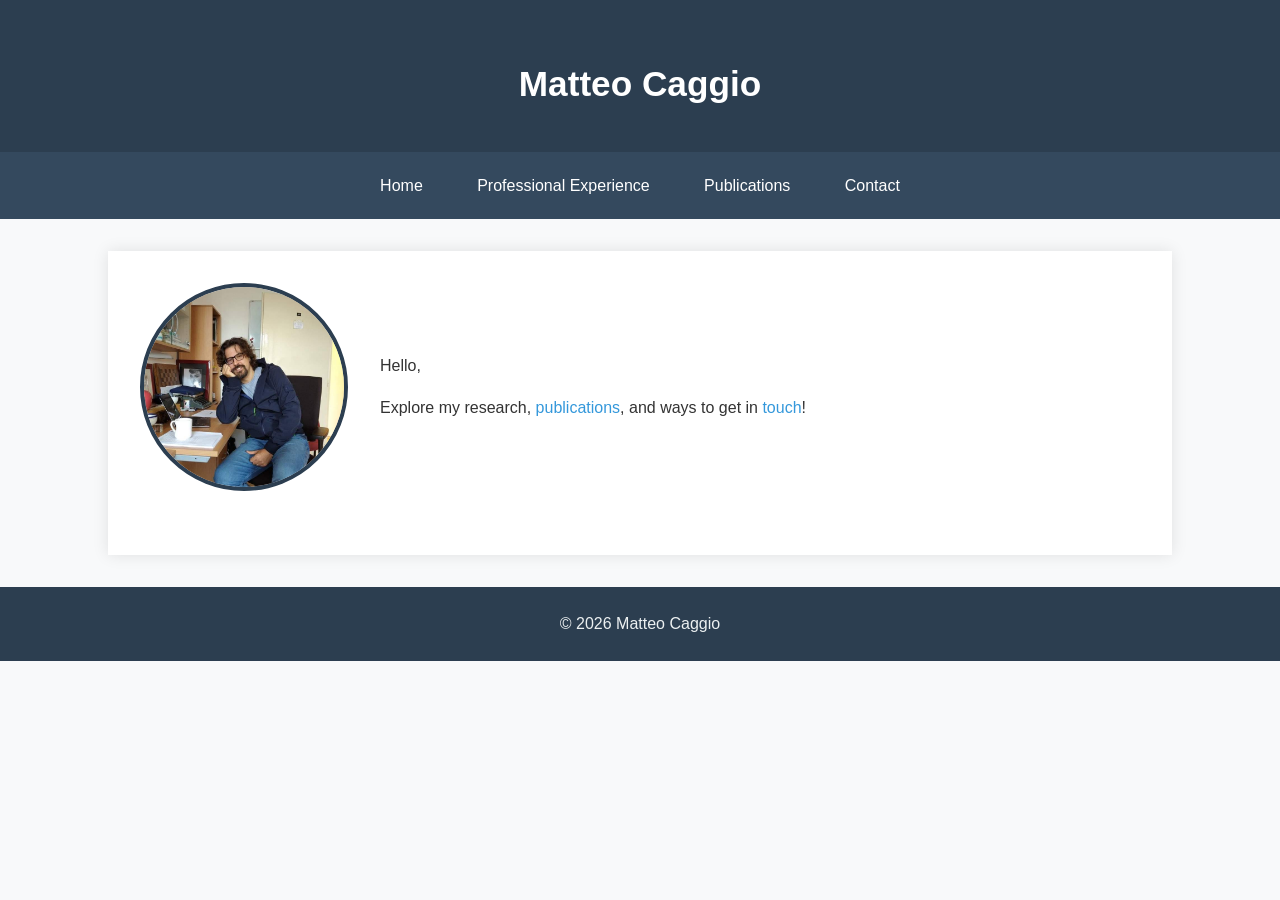
<file: index.html>
<!DOCTYPE html>
<html lang="en">
<head>
  <meta charset="UTF-8">
  <meta name="viewport" content="width=device-width, initial-scale=1.0">
  <title>Home | Matteo Caggio</title>
  <style>
    /* General styles */
    body {
      font-family: 'Segoe UI', Tahoma, Geneva, Verdana, sans-serif;
      margin: 0;
      padding: 0;
      background: #f8f9fa;
      color: #333;
      line-height: 1.6;
    }

    header {
      background: #2c3e50;
      color: white;
      text-align: center;
      padding: 2rem 1rem;
    }

    h1 {
      font-size: 2.2rem;
      margin-bottom: 0.5rem;
    }

    nav {
      background: #34495e;
      display: flex;
      justify-content: center;
      padding: 0.8rem;
    }

    nav a {
      color: white;
      text-decoration: none;
      padding: 0.5rem 1.2rem;
      margin: 0 0.5rem;
      border-radius: 4px;
      transition: background 0.3s;
    }

    nav a:hover {
      background: #4a6278;
    }

    main {
      max-width: 1000px;
      margin: 2rem auto;
      background: white;
      padding: 2rem;
      box-shadow: 0 0 15px rgba(0, 0, 0, 0.1);
    }

    footer {
      text-align: center;
      padding: 1.5rem;
      background: #2c3e50;
      color: #ecf0f1;
    }

    /* Home page styles */
    .intro {
      display: flex;
      align-items: center;
      gap: 2rem;
      flex-wrap: wrap;
      margin-bottom: 2rem;
    }

    .profile-pic img {
      width: 200px;
      height: 200px;
      object-fit: cover;
      border-radius: 50%;
      border: 4px solid #2c3e50;
      background-color: #e0e0e0;
      display: block;
    }

    .profile-pic {
      flex-shrink: 0;
    }

    .intro-text {
      flex: 1;
      min-width: 300px;
    }

    .intro-text a {
      color: #3498db;
      text-decoration: none;
    }

    .intro-text a:hover {
      text-decoration: underline;
    }

    @media (max-width: 768px) {
      .intro {
        flex-direction: column;
        text-align: center;
      }
      
      nav {
        flex-direction: column;
        align-items: center;
        padding: 0.5rem;
      }
      
      nav a {
        margin: 0.3rem 0;
        width: 100%;
        text-align: center;
      }
    }
  </style>
</head>
<body>
  <header>
    <h1>Matteo Caggio</h1>
  </header>

  <nav>
    <a href="index.html">Home</a>
    <a href="experience.html">Professional Experience</a>
    <a href="publications.html">Publications</a>
    <a href="contact.html">Contact</a>
  </nav>

  <main>
    <section class="intro">
      <div class="profile-pic">
        <!-- 如果图片不存在，将显示灰色占位区域 -->
        <img src="me_office.jpg" alt="Matteo Caggio" onerror="this.style.display='none'; this.nextElementSibling.style.display='block';">
        <div style="width:200px; height:200px; border-radius:50%; border:4px solid #2c3e50; background:#e0e0e0; display:none; line-height:200px; text-align:center;">No Image</div>
      </div>
      <div class="intro-text">
        <p>Hello, </p>
        <p>Explore my research, <a href="https://mathscinet.ams.org/mathscinet/author?authorId=1193410">publications</a>, and ways to get in <a href="./contact.html" >touch</a>!</p>
      </div>
    </section>
  </main>

  <footer>
    <div>&copy; 2026 Matteo Caggio</div>
  </footer>
</body>
</html>
</file>
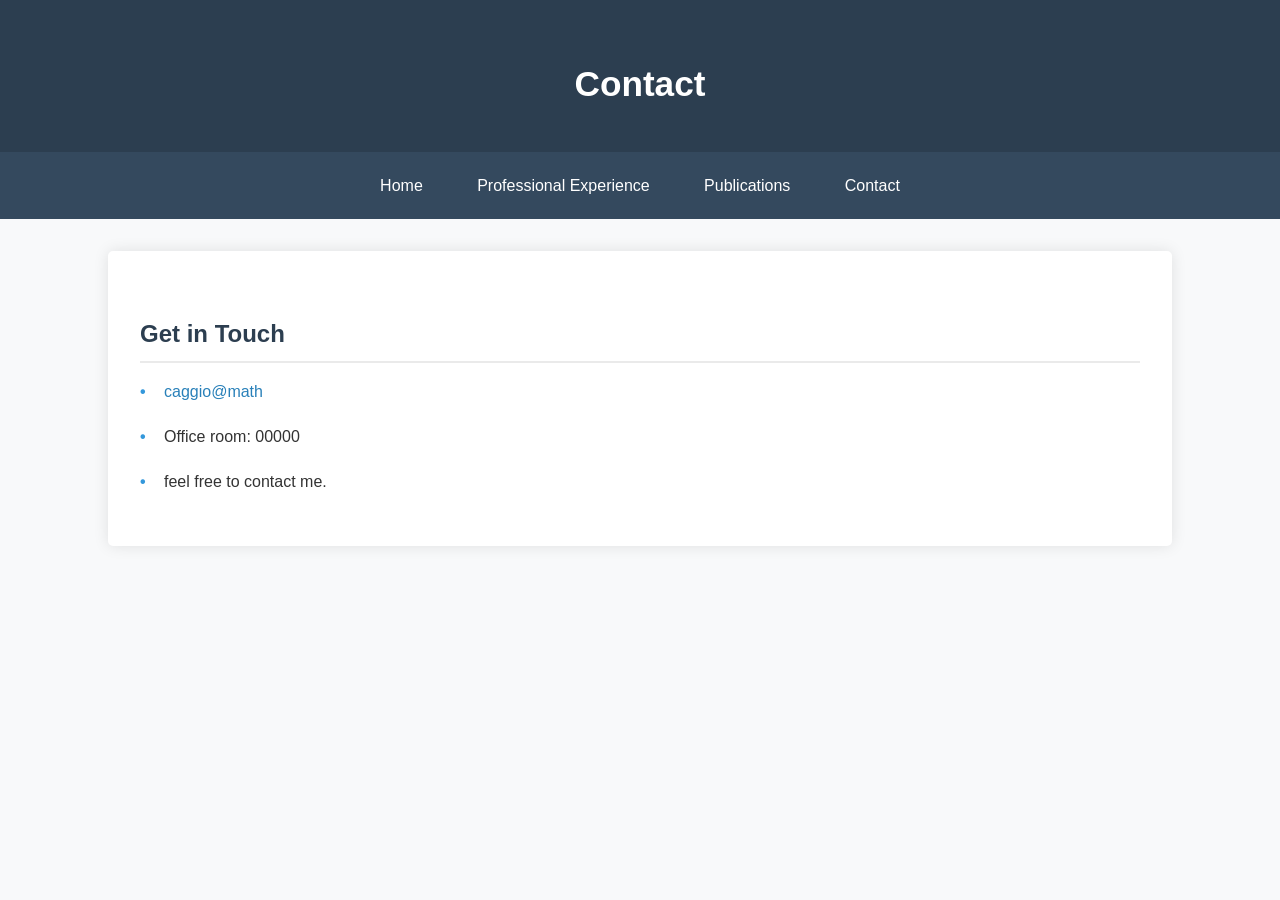
<file: contact.html>
<!DOCTYPE html>
<html lang="en">
<head>
  <meta charset="UTF-8">
  <meta name="viewport" content="width=device-width, initial-scale=1.0">
  <title>Contact |Matteo Caggio</title>
  <style>
    /* General styles */
    body {
      font-family: 'Segoe UI', Tahoma, Geneva, Verdana, sans-serif;
      margin: 0;
      padding: 0;
      background: #f8f9fa;
      color: #333;
      line-height: 1.6;
    }

    header {
      background: #2c3e50;
      color: white;
      text-align: center;
      padding: 2rem 1rem;
    }

    h1 {
      font-size: 2.2rem;
      margin-bottom: 0.5rem;
    }

    nav {
      background: #34495e;
      display: flex;
      justify-content: center;
      padding: 0.8rem;
    }

    nav a {
      color: white;
      text-decoration: none;
      padding: 0.5rem 1.2rem;
      margin: 0 0.5rem;
      border-radius: 4px;
      transition: background 0.3s;
    }

    nav a:hover {
      background: #4a6278;
    }

    main {
      max-width: 1000px;
      margin: 2rem auto;
      background: white;
      padding: 2rem;
      box-shadow: 0 0 15px rgba(0, 0, 0, 0.1);
      border-radius: 5px;
    }

    footer {
      text-align: center;
      padding: 1.5rem;
      background: #2c3e50;
      color: #ecf0f1;
    }

    /* Contact specific styles */
    h2 {
      color: #2c3e50;
      margin: 2rem 0 1rem 0;
      padding-bottom: 0.5rem;
      border-bottom: 2px solid #eaeaea;
    }

    .contact-container {
      display: flex;
      flex-wrap: wrap;
      gap: 2rem;
      margin: 1.5rem 0;
    }

    .contact-info {
      flex: 1;
      min-width: 300px;
    }

    .contact-item {
      margin-bottom: 1.2rem;
      padding-left: 1.5rem;
      position: relative;
    }

    .contact-item:before {
      content: "•";
      position: absolute;
      left: 0;
      color: #3498db;
      font-weight: bold;
    }

    .email {
      color: #2980b9;
      font-weight: 500;
      text-decoration: none;
    }

    .email:hover {
      text-decoration: underline;
    }

    .contact-form {
      flex: 1;
      min-width: 300px;
    }

    .form-group {
      margin-bottom: 1.2rem;
    }

    label {
      display: block;
      margin-bottom: 0.5rem;
      font-weight: 500;
      color: #2c3e50;
    }

    input, textarea {
      width: 100%;
      padding: 0.8rem;
      border: 1px solid #ddd;
      border-radius: 4px;
      font-family: inherit;
      font-size: 0.95rem;
    }

    textarea {
      min-height: 120px;
      resize: vertical;
    }

    button {
      background: #3498db;
      color: white;
      border: none;
      padding: 0.8rem 1.5rem;
      border-radius: 4px;
      cursor: pointer;
      font-size: 1rem;
      transition: background 0.3s;
    }

    button:hover {
      background: #2980b9;
    }

    .map-placeholder {
      background: #f0f4f8;
      height: 200px;
      border-radius: 5px;
      display: flex;
      align-items: center;
      justify-content: center;
      color: #7f8c8d;
      margin-top: 1.5rem;
    }

    @media (max-width: 768px) {
      nav {
        flex-direction: column;
        align-items: center;
        padding: 0.5rem;
      }
      
      nav a {
        margin: 0.3rem 0;
        width: 100%;
        text-align: center;
      }
      
      main {
        padding: 1.5rem;
        margin: 1rem;
      }

    /* Contact specific styles */
    h2 {
      color: #2c3e50;
      margin: 2rem 0 1rem 0;
      padding-bottom: 0.5rem;
      border-bottom: 2px solid #eaeaea;
    }

    .contact-info {
      margin: 1.5rem 0;
    }

    .contact-item {
      margin-bottom: 1.2rem;
      padding-left: 1.5rem;
      position: relative;
    }

    .contact-item:before {
      content: "•";
      position: absolute;
      left: 0;
      color: #3498db;
      font-weight: bold;
    }

    .email {
      color: #2980b9;
      font-weight: 500;
    }

    @media (max-width: 768px) {
      nav {
        flex-direction: column;
        align-items: center;
        padding: 0.5rem;
      }
      
      nav a {
        margin: 0.3rem 0;
        width: 100%;
        text-align: center;
      }
      
      main {
        padding: 1.5rem;
        margin: 1rem;
      }
    }
  </style>
</head>
<body>
  <header>
    <h1>Contact</h1>
  </header>

  <nav>
    <a href="index.html">Home</a>
    <a href="experience.html">Professional Experience</a>
    <a href="publications.html">Publications</a>
    <a href="contact.html">Contact</a>
  </nav>

  <main>
    <h2>Get in Touch</h2>
    <div class="contact-info">
      <div class="contact-item">
        <span class="email"> caggio@math</span> 
      </div>
      <div class="contact-item">
        Office room: 00000
      </div>
    </div>
     <div class="contact-item">
        feel free to contact me.  
      </div>
    </div>
  </main>


</body>
</html>
</file>
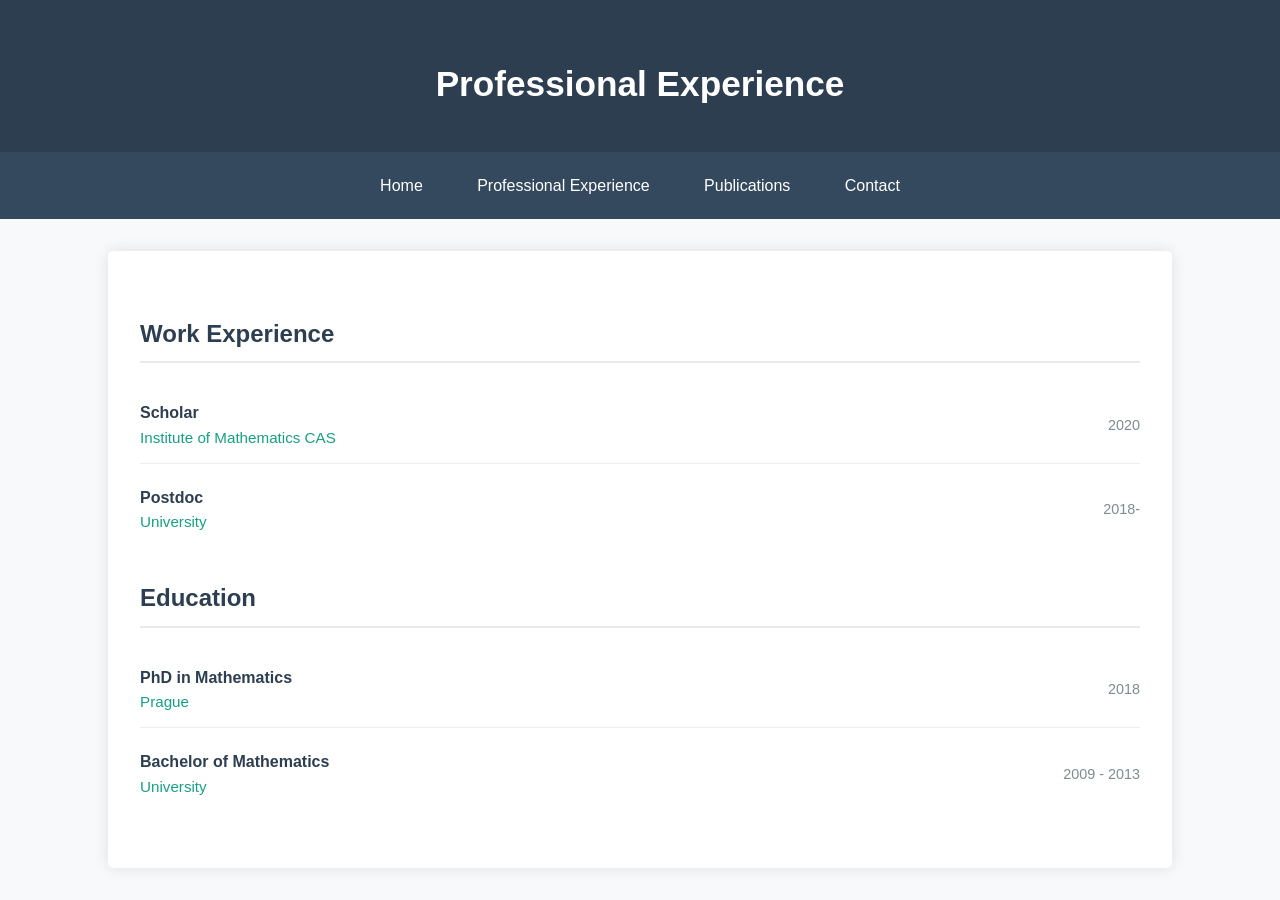
<file: experience.html>
<!DOCTYPE html>
<html lang="en">
<head>
  <meta charset="UTF-8">
  <meta name="viewport" content="width=device-width, initial-scale=1.0">
  <title>Professional Experience</title>
  <style>
    /* General styles */
    body {
      font-family: 'Segoe UI', Tahoma, Geneva, Verdana, sans-serif;
      margin: 0;
      padding: 0;
      background: #f8f9fa;
      color: #333;
      line-height: 1.6;
    }

    header {
      background: #2c3e50;
      color: white;
      text-align: center;
      padding: 2rem 1rem;
    }

    h1 {
      font-size: 2.2rem;
      margin-bottom: 0.5rem;
    }

    nav {
      background: #34495e;
      display: flex;
      justify-content: center;
      padding: 0.8rem;
    }

    nav a {
      color: white;
      text-decoration: none;
      padding: 0.5rem 1.2rem;
      margin: 0 0.5rem;
      border-radius: 4px;
      transition: background 0.3s;
    }

    nav a:hover {
      background: #4a6278;
    }

    main {
      max-width: 1000px;
      margin: 2rem auto;
      background: white;
      padding: 2rem;
      box-shadow: 0 0 15px rgba(0, 0, 0, 0.1);
      border-radius: 5px;
    }

    footer {
      text-align: center;
      padding: 1.5rem;
      background: #2c3e50;
      color: #ecf0f1;
    }

    /* Experience specific styles */
    h2 {
      color: #2c3e50;
      margin: 2rem 0 1rem 0;
      padding-bottom: 0.5rem;
      border-bottom: 2px solid #eaeaea;
    }

    .experience-list {
      list-style: none;
      padding: 0;
      margin: 1.5rem 0;
    }

    .experience-item {
      padding: 0.8rem 0;
      margin-bottom: 0.5rem;
      display: flex;
      justify-content: space-between;
      align-items: center;
      border-bottom: 1px solid #eee;
    }

    .experience-item:last-child {
      border-bottom: none;
    }

    .experience-details {
      flex: 1;
    }

    .position {
      font-weight: 600;
      color: #2c3e50;
    }

    .institution {
      color: #16a085;
      font-size: 0.95rem;
    }

    .date {
      color: #7f8c8d;
      font-size: 0.9rem;
      min-width: 160px;
      text-align: right;
    }

    .education-list {
      list-style: none;
      padding: 0;
      margin: 1.5rem 0;
    }

    .education-item {
      padding: 0.8rem 0;
      margin-bottom: 0.5rem;
      display: flex;
      justify-content: space-between;
      align-items: center;
      border-bottom: 1px solid #eee;
    }

    .education-item:last-child {
      border-bottom: none;
    }

    .education-details {
      flex: 1;
    }

    .degree {
      font-weight: 600;
      color: #2c3e50;
    }

    .school {
      color: #16a085;
      font-size: 0.95rem;
    }

    @media (max-width: 768px) {
      nav {
        flex-direction: column;
        align-items: center;
        padding: 0.5rem;
      }
      
      nav a {
        margin: 0.3rem 0;
        width: 100%;
        text-align: center;
      }
      
      main {
        padding: 1.5rem;
        margin: 1rem;
      }
      
      .experience-item,
      .education-item {
        flex-direction: column;
        align-items: flex-start;
      }
      
      .date {
        margin-top: 0.3rem;
        text-align: left;
      }
    }
  </style>
</head>
<body>
  <header>
    <h1>Professional Experience</h1>
  </header>

  <nav>
    <a href="index.html">Home</a>
    <a href="experience.html">Professional Experience</a>
    <a href="publications.html">Publications</a>
    <a href="contact.html">Contact</a>
  </nav>

  <main>
    <h2>Work Experience</h2>
    <ul class="experience-list">
      

      <li class="experience-item">
        <div class="experience-details">
          <div class="position">Scholar</div>
          <div class="institution">Institute of Mathematics CAS</div>
        </div>
        <div class="date">2020</div>
      </li>

      <li class="experience-item">
        <div class="experience-details">
          <div class="position">Postdoc</div>
          <div class="institution">University</div>
        </div>
        <div class="date">2018-</div>
      </li>
    </ul>
    
    <h2>Education</h2>
    <ul class="education-list">
      <li class="education-item">
        <div class="education-details">
          <div class="degree">PhD in Mathematics</div>
          <div class="school">Prague</div>
        </div>
        <div class="date">2018</div>
      </li>
      <li class="education-item">
        <div class="education-details">
          <div class="degree">Bachelor of Mathematics</div>
          <div class="school">University</div>
        </div>
        <div class="date">2009 - 2013</div>
      </li>
    </ul>
  </main>


</body>
</html>
</file>
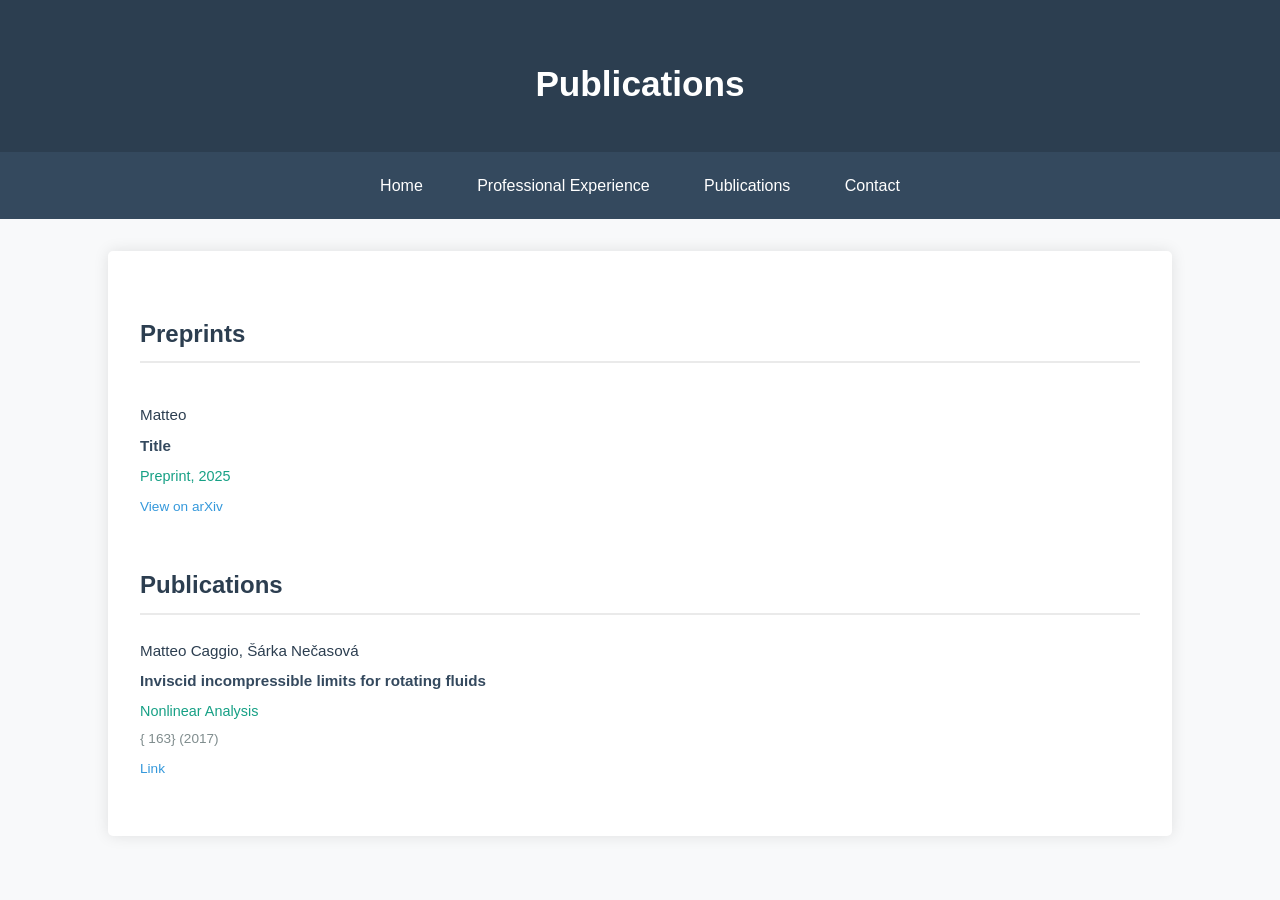
<file: publications.html>
<!DOCTYPE html>
<html lang="en">
<head>
  <meta charset="UTF-8">
  <meta name="viewport" content="width=device-width, initial-scale=1.0">
  <title>Publications | Matteo Caggio </title>
  <style>
    /* General styles */
    body {
      font-family: 'Segoe UI', Tahoma, Geneva, Verdana, sans-serif;
      margin: 0;
      padding: 0;
      background: #f8f9fa;
      color: #333;
      line-height: 1.6;
    }

    header {
      background: #2c3e50;
      color: white;
      text-align: center;
      padding: 2rem 1rem;
    }

    h1 {
      font-size: 2.2rem;
      margin-bottom: 0.5rem;
    }

    nav {
      background: #34495e;
      display: flex;
      justify-content: center;
      padding: 0.8rem;
    }

    nav a {
      color: white;
      text-decoration: none;
      padding: 0.5rem 1.2rem;
      margin: 0 0.5rem;
      border-radius: 4px;
      transition: background 0.3s;
    }

    nav a:hover {
      background: #4a6278;
    }

    main {
      max-width: 1000px;
      margin: 2rem auto;
      background: white;
      padding: 2rem;
      box-shadow: 0 0 15px rgba(0, 0, 0, 0.1);
      border-radius: 5px;
    }

    footer {
      text-align: center;
      padding: 1.5rem;
      background: #2c3e50;
      color: #ecf0f1;
    }

    /* Publications specific styles */
    h2 {
      color: #2c3e50;
      margin: 2rem 0 1rem 0;
      padding-bottom: 0.5rem;
      border-bottom: 2px solid #eaeaea;
    }

    .pub-list {
      list-style: none;
      padding: 0;
      margin: 1.5rem 0;
      counter-reset: publication-counter 19; /* 设置初始计数器值为总项数 */
    }

    .pub-item {
      padding: 1rem 0 1rem 3rem;
      margin-bottom: 0.5rem;
      border-bottom: 1px solid #eee;
      position: relative;
    }

    .pub-item:last-child {
      border-bottom: none;
    }

    .pub-item::before {
      counter-increment: publication-counter -1; /* 递减计数器 */
      content: counter(publication-counter) ".";
      position: absolute;
      left: 0.8rem;
      font-weight: bold;
      color: #3498db;
      width: 2rem;
      text-align: right;
    }

    .authors {
      font-weight: 500;
      color: #2c3e50;
      font-size: 0.95rem;
      margin-bottom: 0.3rem;
    }

    .title {
      margin: 0.4rem 0;
      color: #34495e;
      font-size: 0.95rem;
      font-weight: 600;
    }

    .journal {
      color: #16a085;
      font-size: 0.9rem;
      margin-bottom: 0.3rem;
    }

    .details {
      color: #7f8c8d;
      font-size: 0.85rem;
      margin-bottom: 0.3rem;
    }

    .links a {
      color: #3498db;
      text-decoration: none;
      font-size: 0.85rem;
      margin-right: 1rem;
    }

    .links a:hover {
      text-decoration: underline;
    }

    /* No numbering for preprints */
    .no-numbers {
      list-style: none;
      padding-left: 0;
      counter-reset: none;
    }
    
    .no-numbers .pub-item {
      padding-left: 0;
    }
    
    .no-numbers .pub-item::before {
      content: none;
    }

    @media (max-width: 768px) {
      nav {
        flex-direction: column;
        align-items: center;
        padding: 0.5rem;
      }
      
      nav a {
        margin: 0.3rem 0;
        width: 100%;
        text-align: center;
      }
      
      main {
        padding: 1.5rem;
        margin: 1rem;
      }
      
      .pub-item {
        padding: 1rem 0 1rem 2.5rem;
      }
      
      .pub-item::before {
        left: 0.5rem;
      }
      
      .no-numbers .pub-item {
        padding-left: 0;
      }
    }
  </style>
</head>
<body>
  <header>
    <h1>Publications</h1>
  </header>

  <nav>
    <a href="index.html">Home</a>
    <a href="experience.html">Professional Experience</a>
    <a href="publications.html">Publications</a>
    <a href="contact.html">Contact</a>
  </nav>

  <main>
    <h2>Preprints</h2>
    <ul class="pub-list no-numbers">
     
      <li class="pub-item">
        <div class="authors">Matteo</div>
        <div class="title">Title</div>
        <div class="journal">Preprint, 2025</div>
        <div class="links">
          <a href="https://arxiv.org/abs/2505.23539" target="_blank">View on arXiv</a>
        </div>
      </li>
    </ul>

    <h2>Publications</h2>
    <ul class="pub-list">
      <li>
        <div class="authors">Matteo Caggio, Šárka Nečasová</div>
        <div class="title">Inviscid incompressible limits for rotating fluids</div>
        <div class="journal">Nonlinear Analysis</div>
        <div class="details"> { 163} (2017)</div>
        <div class="links">
          <a href="https://doi.org/10.1016/j.na.2017.07.002" target="_blank">Link</a>
        </div>
      </li>
    
    
    </ul>
  </main>

 
</body>
</html>
</file>
